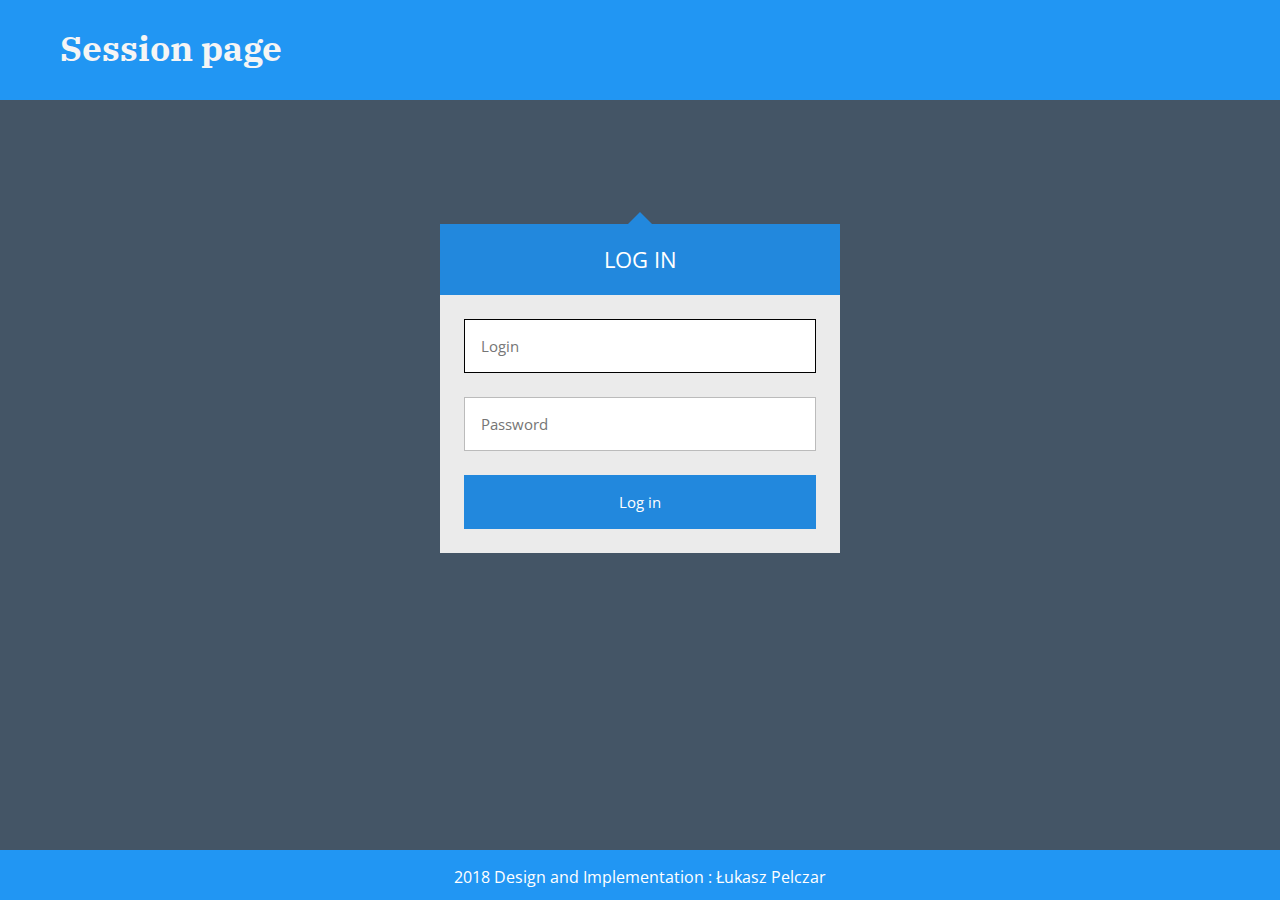
<file: src/main/resources/index.html>
<!DOCTYPE html>
<html lang="en">
<head>
    <meta charset="UTF-8">
    <title>Session page</title>
    <link rel="stylesheet" type="text/css" href="static/css/style.css">
</head>
<body>

<div id="title-bar">
    <h1 id="title-text">Session page</h1>
</div>

<div class="content">

    <div class="login">
        <div class="login-triangle"></div>

        <h2 class="login-header">Log in</h2>

        <form method="post" class="login-container">
            <p><input type="login" placeholder="Login"></p>
            <p><input type="password" placeholder="Password"></p>
            <p><input type="submit" value="Log in"></p>
        </form>
    </div>
</div>

<div id="bottom-bar">
    <p id="copyright">2018 Design and Implementation : Łukasz Pelczar</p>
</div>

</body>
</html>
</file>
<file: src/main/resources/static/css/style.css>
@import url('https://fonts.googleapis.com/css?family=IBM+Plex+Serif');
@import url(https://fonts.googleapis.com/css?family=Open+Sans:400,700);

html {
    position: relative;
    min-height: 100%;
    font-family: 'IBM Plex Serif', sans-serif;
}

body {
    background: #456;
    margin: 0;
    font-family: 'Open Sans', sans-serif;
}

ul {
    list-style-type: none;
}

h2 {
    text-align: center;
    color: white;
}

#title-bar {
    height: 100px;
    background-color: #2196F3;
    position: fixed;
    top: 0;
    left: 0;
    width: 100%;
}

#bottom-bar {
    height: 50px;
    background-color: #2196F3;
    position: absolute;
    width: 100%;
    left: 0;
    bottom: 0;
    overflow:hidden;
}

#title-text {
    font-family: 'IBM Plex Serif', sans-serif;
    margin-top: 25px;
    margin-left: 60px;
    color: whitesmoke;
    font-size: 35px;
}

#copyright {
    color: white;
    display: flex;
    justify-content: center;
    margin-bottom: 15px;
}

#copyright a {
    text-decoration: none;
    margin-left: 5px;
    color: white;
}

.content {
    margin: 140px 140px 90px;
}

.login {
    width: 400px;
    margin: 200px auto 100px;
    font-size: 16px;
}

/* Reset top and bottom margins from certain elements */
.login-header,
.login p {
    margin-top: 0;
    margin-bottom: 0;
}

/* The triangle form is achieved by a CSS hack */
.login-triangle {
    width: 0;
    margin-right: auto;
    margin-left: auto;
    border: 12px solid transparent;
    border-bottom-color: #28d;
}

.login-header {
    background: #28d;
    padding: 20px;
    font-size: 1.4em;
    font-weight: normal;
    text-align: center;
    text-transform: uppercase;
    color: #fff;
}

.login-container {
    background: #ebebeb;
    padding: 12px;
}

/* Every row inside .login-container is defined with p tags */
.login p {
    padding: 12px;
}

.login input {
    box-sizing: border-box;
    display: block;
    width: 100%;
    border: 1px solid;
    padding: 16px;
    outline: 0;
    font-family: inherit;
    font-size: 0.95em;
}

.login input[type="email"],
.login input[type="password"] {
    background: #fff;
    border-color: #bbb;
    color: #555;
}

/* Text fields' focus effect */
.login input[type="email"]:focus,
.login input[type="password"]:focus {
    border-color: #888;
}

.login input[type="submit"] {
    background: #28d;
    border-color: transparent;
    color: #fff;
    cursor: pointer;
}

.login input[type="submit"]:hover {
    background: #17c;
}

/* Buttons' focus effect */
.login input[type="submit"]:focus {
    border-color: #05a;
}

#welcome {
    margin-top: 250px;
    text-align: center;
    color: white;
}

.logout-container {
    background: #456;
    padding: 0;
}
</file>
